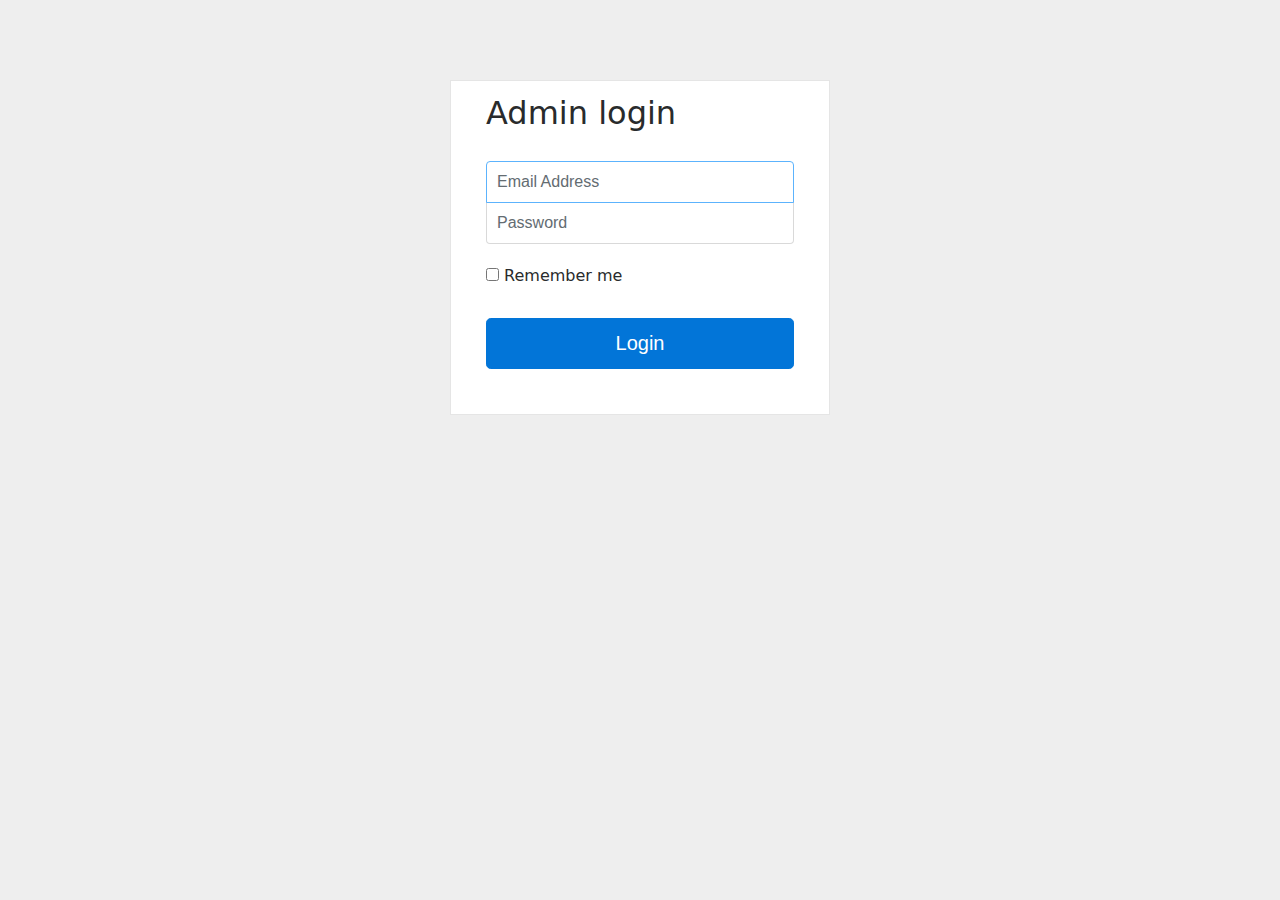
<file: admin/index.html>
<!DOCTYPE html>
<html >
<head>
  <meta charset="UTF-8">
  <title>Admin Login | Asteria Aerospace</title>
  
  
  <link rel='stylesheet prefetch' href='../assets/bootstrap.min.css'>

      <link rel="stylesheet" href="../assets/loginstyle.css">

  
</head>

<body>
    <div class="wrapper">
    <form class="form-signin">       
      <h2 class="form-signin-heading">Admin login</h2>
      <input type="text" class="form-control" name="username" placeholder="Email Address" required="" autofocus="" />
      <input type="password" class="form-control" name="password" placeholder="Password" required=""/>      
      <label class="checkbox">
        <input type="checkbox" value="remember-me" id="rememberMe" name="rememberMe"> Remember me
      </label>
      <button class="btn btn-lg btn-primary btn-block" id="btn-submit" type="submit">Login</button>   
    </form>
  </div>
  
<script type="text/javascript">
    document.getElementById("btn-submit").onclick = function () {
        location.href = "admin.html";
    };
</script>  
</body>
</html>
</file>
<file: assets/loginstyle.css>
body {
  background: #eee !important;
}

.wrapper {
  margin-top: 80px;
  margin-bottom: 80px;
}

.form-signin {
  max-width: 380px;
  padding: 15px 35px 45px;
  margin: 0 auto;
  background-color: #fff;
  border: 1px solid rgba(0, 0, 0, 0.1);
}
.form-signin .form-signin-heading,
.form-signin .checkbox {
  margin-bottom: 30px;
}
.form-signin .checkbox {
  font-weight: normal;
}
.form-signin .form-control {
  position: relative;
  font-size: 16px;
  height: auto;
  padding: 10px;
  -webkit-box-sizing: border-box;
  -moz-box-sizing: border-box;
  box-sizing: border-box;
}
.form-signin .form-control:focus {
  z-index: 2;
}
.form-signin input[type="text"] {
  margin-bottom: -1px;
  border-bottom-left-radius: 0;
  border-bottom-right-radius: 0;
}
.form-signin input[type="password"] {
  margin-bottom: 20px;
  border-top-left-radius: 0;
  border-top-right-radius: 0;
}
</file>
